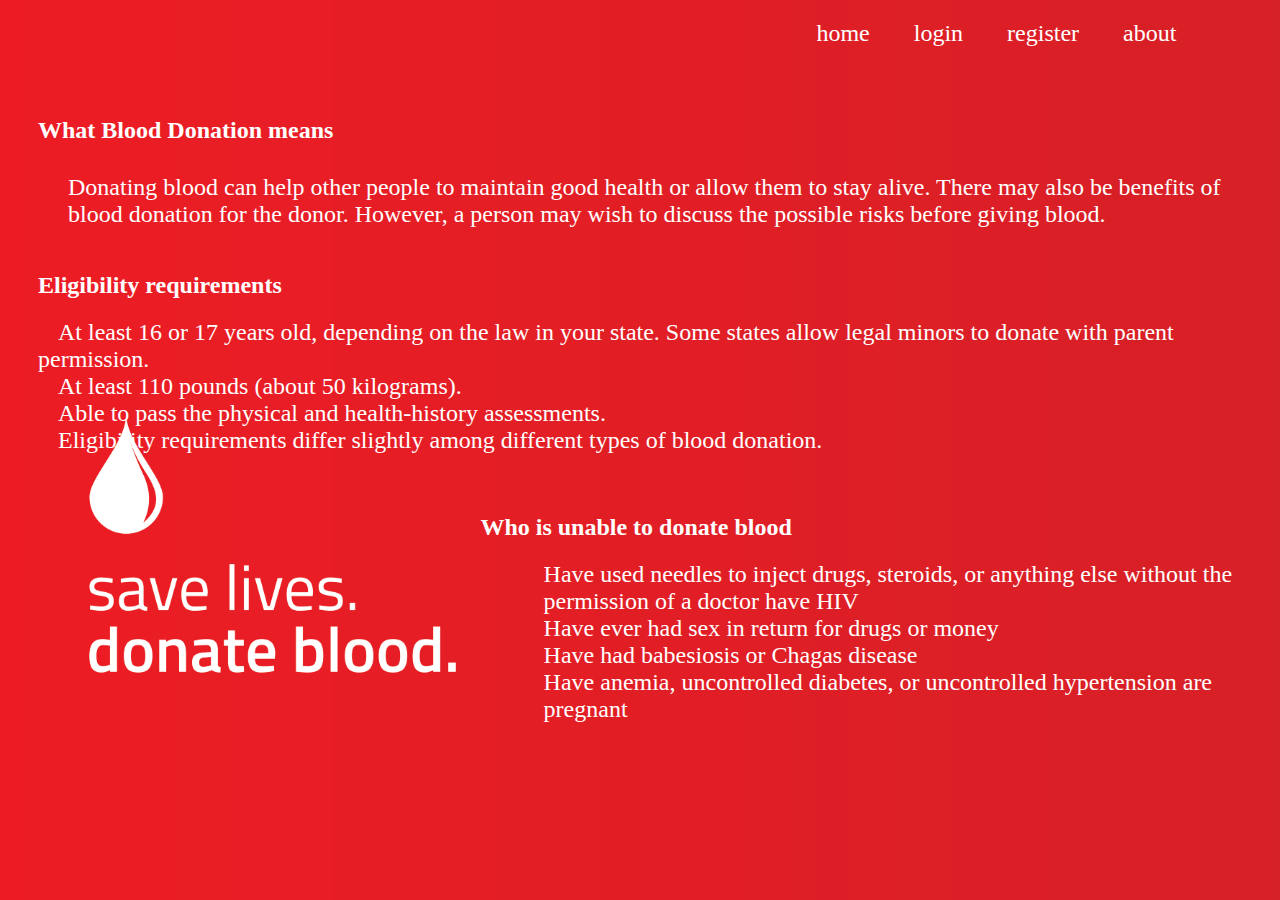
<file: about.html>
<!DOCTYPE html>
<html lang="en">
<head>
    <meta charset="UTF-8">
    <meta name="viewport" content="width=device-width, initial-scale=1.0">
    <title>Document</title>
    <link rel="stylesheet" href="style.css"> 
    <style>

        p{
            color: white;
            font-size:x-large;
            margin-top:-20px;
            padding: 30PX;
            margin-left: 30px;
        }
        h2{
          color: white;
          padding-left: 30px;
          margin-top: 70px;
        }
        #hi{
            color: white;
          padding-left: 30px;
          margin-top: -10px;
        }
        ul{
            padding-left: 30px;
        }
        #p2{
            padding-left: 40%;
            color: white;
            margin-top: -30px
        }
        #h2{
            margin-left: 35%;
            color: white;
            margin-top: 60px;
        }
    </style>
</head>
<body>
    <nav>
        <ul>
           <a href="index.html"><li>home</li></a>
           <a href="login.php" target="_self"><li>login</li></a>
           <a href="register.php"><li>register</li></a>
           <a href="about.html"><li>about</li></a>
        </ul>
    </nav>
    <h2>What Blood Donation means</h2>
    <p>Donating blood can help other people to maintain good health or allow them to stay alive. There may also be benefits of blood donation for the donor. However, a person may wish to discuss the possible risks before giving blood.</p>
    <h2 id="hi">Eligibility requirements</h2> 

<ul>
<li>At least 16 or 17 years old, depending on the law in your state. Some states allow legal minors to donate with parent permission.</li><br>
<li>At least 110 pounds (about 50 kilograms).</li><br>
<li>Able to pass the physical and health-history assessments.</li><br>
<li>Eligibility requirements differ slightly among different types of blood donation.</li>
</ul>

<h2 id="h2">Who is unable to donate blood</h2>
<p id="p2">
    Have used needles to inject drugs, steroids, or anything else without the permission of a doctor
have HIV<br>
Have ever had sex in return for drugs or money<br>
Have had babesiosis or Chagas disease<br>
Have anemia, uncontrolled diabetes, or uncontrolled hypertension
are pregnant
</p2>
</body>
</html>
</file>
<file: style.css>
body{
  background-image: url("image2.webp");

  background-size: cover;
}
nav{
    margin-left: 60%;
    margin-top: 20px;
 }
nav a{
  text-decoration: none;   
}
li{
    display: inline;
    font-size: x-large;
    color: white;
    text-decoration: none;
    margin: 20px;
}
a:hover{
  box-shadow:  0 0 8px 5px white;
  
}
</file>
